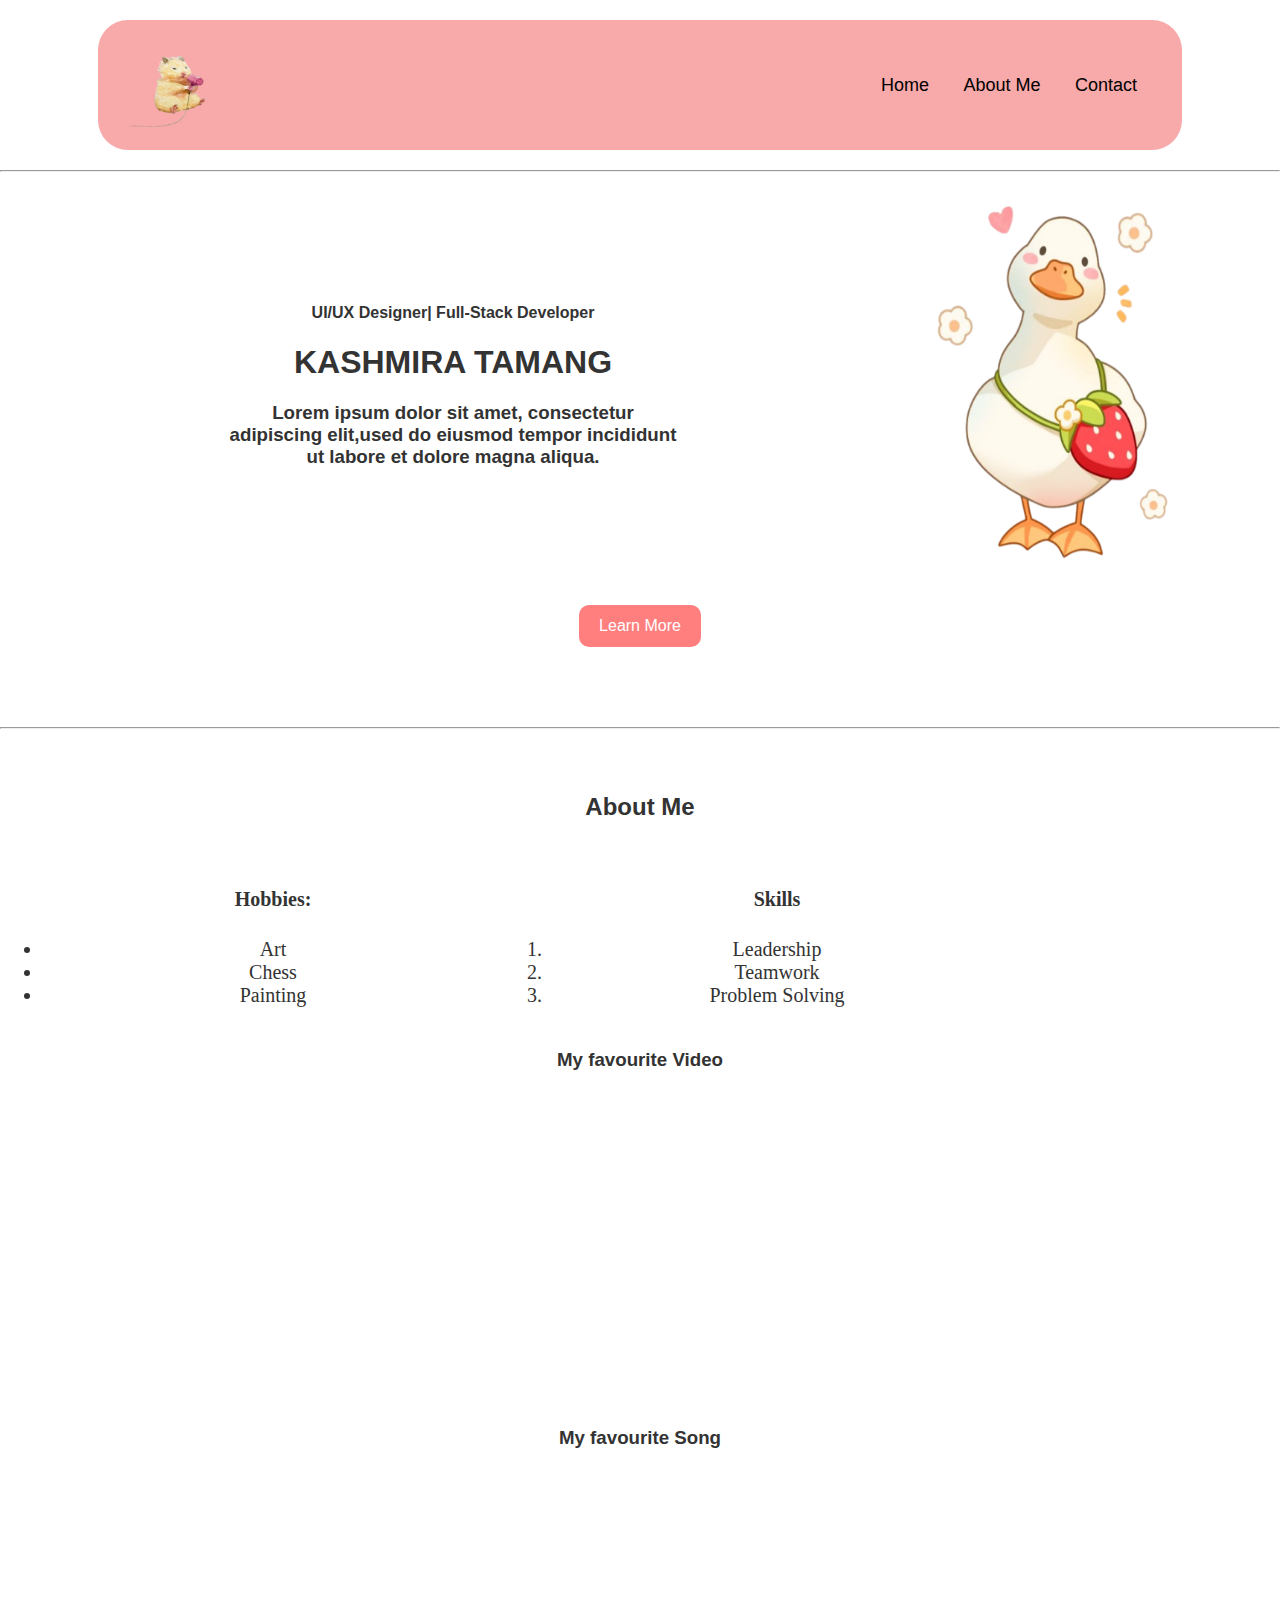
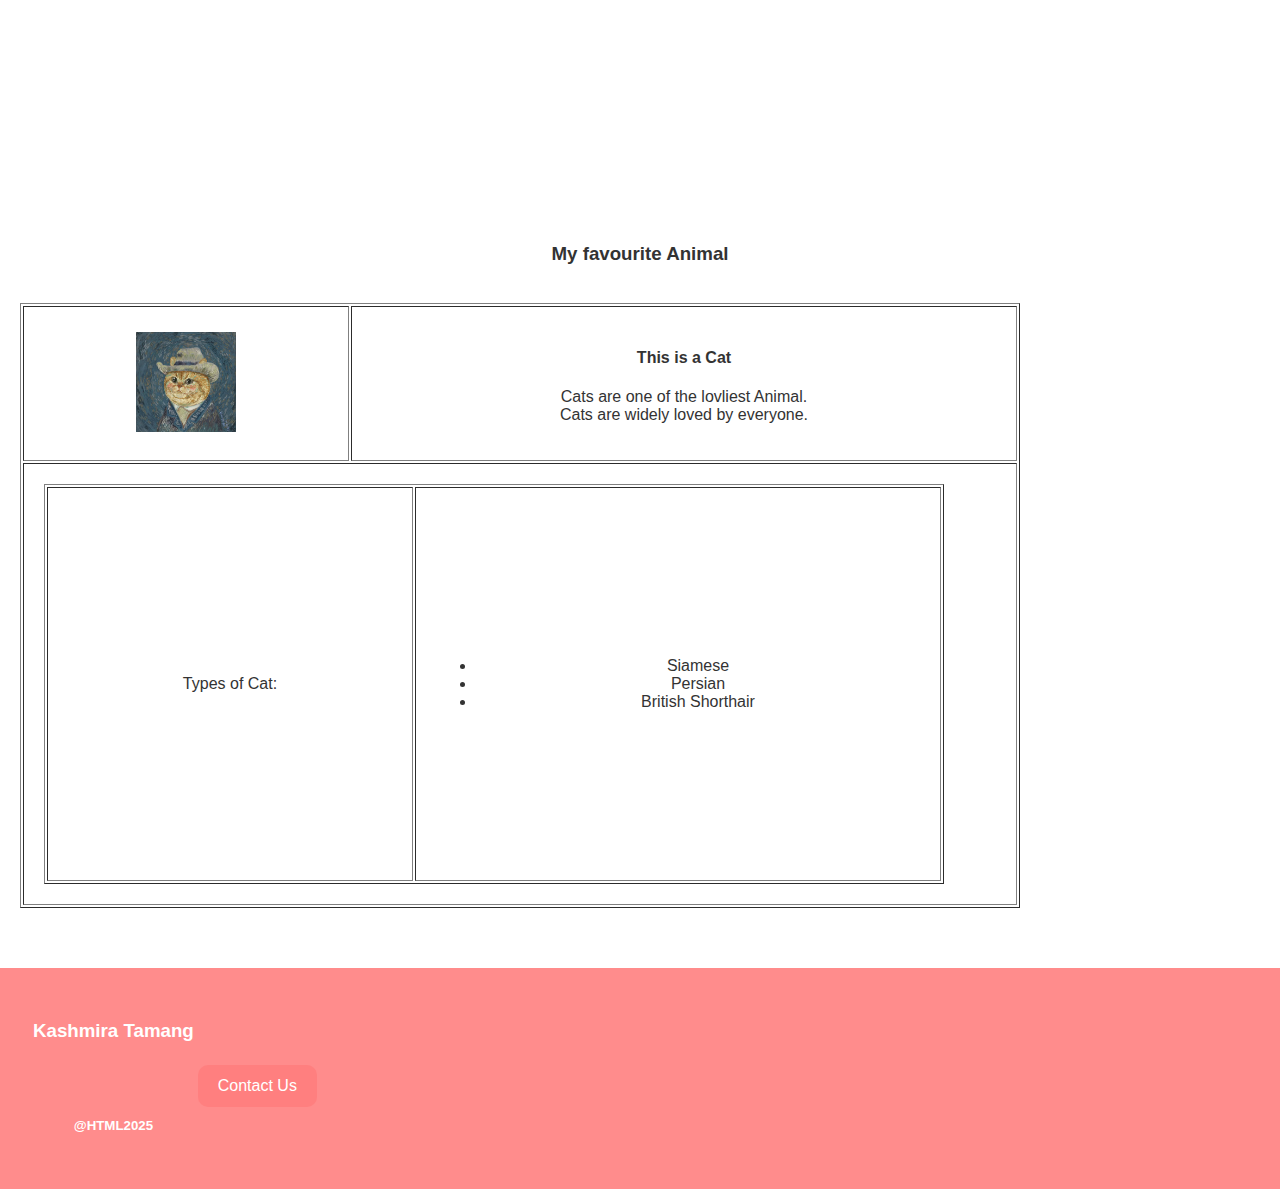
<file: index.html>
<!DOCTYPE html>
<html lang="en">
<head>
    <meta charset="UTF-8">
    <meta name="viewport" content="width=device-width, initial-scale=1.0">
    <meta name="description" content="This is a porfolio landing page">
    <title>HTML CSS</title>
    <meta keywords="CSS, HTML, Portfolio, Landing Page"> 
    <link rel="stylesheet" href="style.css">   
</head>
<body >
    <header>
        <section class="navbar">
            <img src="image-removebg-preview.png" alt="logo" width="100" height="100">
            <div id="navbar">
                
                <a href="index.html">Home</a>
                <a href="#Aboutme">About Me</a>
                <a href="contact1.html">Contact</a>
              </div>

        </section>
    </header> 
    <hr>
    <body1>
        <table>
            <tr>
                <td width="900" height="400">
                    <h4>
                        UI/UX Designer| Full-Stack Developer 
                    </h4>
                    <h1>
                        KASHMIRA TAMANG
                    </h1>
                    <h3>
                        Lorem ipsum dolor sit amet, consectetur<br> adipiscing elit,used do eiusmod tempor incididunt<br> ut labore et dolore magna aliqua.

                    </h3>
                    
                </td>
                <td height="300" width="200">
                    <img src="image 1.png" alt="Kashmira Tamang" width="300" height="400">
                </td>
            </tr> 
        </table>
        <button><a href="index1.html">Learn More</a></button>
        <br>
        <br>
        <br><br><br>
       
        <hr>
        <br>
        <br>
        <section class="Aboutme">
            <h2>About Me</h2>
            <div style="display: inline-flex"  align="center" width="300" height="300"></div>

            <table class="aboutme" align="centre">
                <tr>
                    <td width="500" colspan="30" padding="40px" rowspan="30">
                        <ul>
                            <h4>Hobbies:</h2>
                            <li>Art</li>
                            <li>Chess</li>
                            <li>Painting</li>
                        </ul>
                    </td>
                    <td width="500" padding="40px 40px" colspan="30px" rowspan="30px" >
                        <ol>
                            <h4>Skills</h4>
                            <li>Leadership</li>
                            <li>Teamwork</li>
                            <li>Problem Solving</li>
                        </ol>
                    </td>

                </tr>

            </table>
             
            </div>
            
            <!-- <table>
                <tr>
                    <td>
                        <ul>
                            <h4>Hobbies:</h2>
                            <li>Art</li>
                            <li>Chess</li>
                            <li>Painting</li>
                        </ul>
                    </td>
                    <td>
                        <ol>
                            <h4>Skills</h4>
                            <li>Leadership</li>
                            <li>Teamwork</li>
                            <li>Problem Solving</li>
                        </ol>
                    </td>

                </tr>

            </table> -->
            <section class="Favourites">
                <h3>My favourite Video</h3>
                <iframe width="560" height="315" src="https://www.youtube.com/embed/gsyha_CeetM?si=C2eGaYQBYMj9ujHd" title="YouTube video player" frameborder="0" allow="accelerometer; autoplay; clipboard-write; encrypted-media; gyroscope; picture-in-picture; web-share" referrerpolicy="strict-origin-when-cross-origin" allowfullscreen></iframe>
                <br>
                <h3>My favourite Song</h3>
                <iframe style="border-radius:12px" src="https://open.spotify.com/embed/track/5sdQOyqq2IDhvmx2lHOpwd?utm_source=generator" width="100%" height="352" frameBorder="0" allowfullscreen="" allow="autoplay; clipboard-write; encrypted-media; fullscreen; picture-in-picture" loading="lazy" autoplay></iframe>
                <br>
                <h3>My favourite Animal</h3>
                <section class="table" align="centre">
                    <table border="1" align="centre" height="300" width="1000"  padding="30" cellspacing="2" cellpadding="20">
                        <tr>
                            <td>
                                <img src="cat.jpg" alt="cat" width="100" height="100">  

                            </td>
                            <td>
                                <h4>This is a Cat</h4>
                                <p>Cats are one of the lovliest Animal.<br>Cats are widely loved by everyone.</p>
                            </td>
                            <tr>
                                <td colspan="20">
                                    <table border="1" align="centre" height="400" width="900"  padding="30" cellspacing="2" cellpadding="20">
                                        <tr>
                                            <td>
                                                Types of Cat:
                                            </td>
                                            <td colspan="10">
                                                <ul>
                                                    <li>Siamese</li>
                                                    <li>Persian</li>
                                                    <li>British Shorthair</li>
                                                </ul>
                                            </td>
                                        </tr>
                                    </table>

                            </tr>
                            
                            </td>
                            
                        </tr>
                        
                    </table>
                </section>
            </section>


        </section>

    </body1>   
    <footer>
        <section class="contact">
            <table>
                <td colspan="50">
                    <h3>Kashmira Tamang</h3>
                    <br>
                    <br>
                    <h5>@HTML2025</h5>
                </td>
                
                <td>
                    <button><a href="contact1.html">Contact Us</a></button>
                </td>
            </table>
        </section>
    </footer>
        
    
    
</body>
</html>
</file>
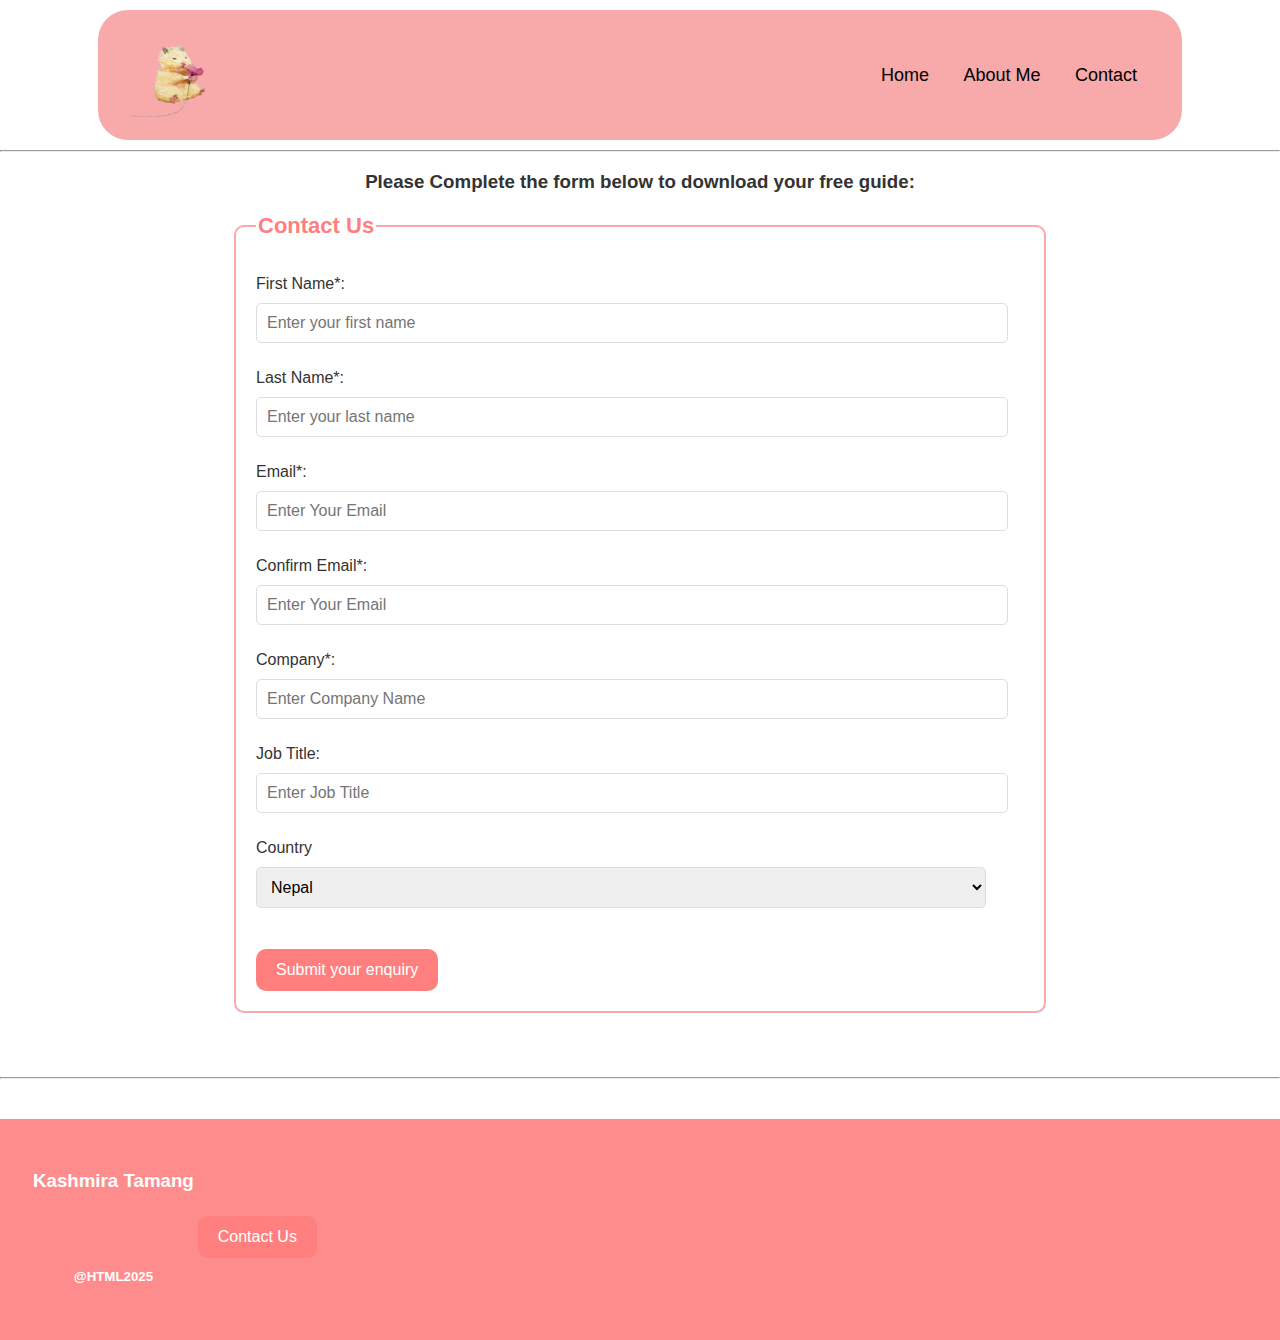
<file: contact1.html>
<!DOCTYPE html>
<html lang="en">
<head>
    <meta charset="UTF-8">
    <meta name="viewport" content="width=device-width, initial-scale=1.0">
    <link rel="stylesheet" href="contact.css">
    <title>Contact Page</title>
</head>

<body>
    <header>
        <section class="navbar">
            <img src="image-removebg-preview.png" alt="logo" width="100" height="100">
            <div id="navbar">
                
                <a href="index1.html">Home</a>
                <a href="index1.html">About Me</a>
                <a href="contact1.html">Contact</a>
              </div>
    </header>
    <hr>
    <body>
        <h3>Please Complete the form below to download your free guide:</h3>
        <fieldset>
            <legend> Contact Us
    
            </legend>
            <form action ="mailto:kashmira.kr63@gmail.com" method="post" enctype="text/plain">
                <p>
                    <label for="firstname">First Name*:</label> 
                    <input type="text" placeholder="Enter your first name" id="name"" name="email" required>
                </p>    
                <p>
                    <label for="lastname">Last Name*:</label> 
                    <input type="text" placeholder="Enter your last name" id="name"  name="email" required>
                </p>    
                <p>
                    <label for="email">Email*:</label>
                    <input type="email" placeholder="Enter Your Email" id="email"  name="email" required>
                </p>    
                <p>
                    <label for="Confirm email">Confirm Email*:</label>
                    <input type="email" placeholder="Enter Your Email" id="email"  name="email" required>
                </p>    

                <p>
                    <label for="company">Company*:</label>
                    <input type="text" placeholder="Enter Company Name" id="name"  name="email" required>
                </p>   
                <p>
                    <label for="Jobtitle">Job Title:</label>
                    <input type="text" placeholder="Enter Job Title" id="name"  name="email">
                </p>    
            
                    
                </p>
                <p>
                    <label for="country">Country </label>
                    <select name="country" id="country">
                        <option value="nepal">Nepal</option>
                        <option value="usa">USA</option>
                        <option value="uk">UK</option>
                        <option value="canada">Canada</option>
                    </select>
                </p>
                <section class="button">
                    <button type="submit">Submit your enquiry</button>
                </section>
    
            </form>
            
        </fieldset>
    </body>
    <br>
    <br>
    <line>
        <hr>
        <footer>
            <section class="contact">
                <table>
                    <td colspan="50">
                        <h3>Kashmira Tamang</h3>
                        <br>
                        <br>
                        <h5>@HTML2025</h5>
                    </td>
                    
                    <td>
                        <button>Contact Us</button>
                    </td>
                </table>
            </section>
        </footer>
    
    </line>
    </footer>
    
</body>

</html>
</file>
<file: style.css>
body {
    font-family: 'Poppins', sans-serif;
    margin: 0;
    padding: 0;
    background-color: #fff;
    color: #333;
    text-align: center;
}


.navbar {
    display: flex;
    align-items: center;
    justify-content: space-between;
    background-color: #f8a9a9;
    padding: 15px 30px;
    border-radius: 30px;
    max-width: 80%;
    margin: 20px auto;
}

.navbar a {
    color: black;
    text-decoration: none;
    margin: 0 15px;
    font-size: 18px;
}

.navbar a:hover {
    text-decoration: underline;
}

button {
    display: inline-block;
    padding: 12px 20px;
    background-color: #ff7f7f;
    color: white;
    border: none;
    border-radius: 10px;
    cursor: pointer;
    font-size: 16px;
    margin-top: 15px;
}

button:hover{
    background-color: #ef7676;
}
button a{
    text-decoration: none;
    color: white;
}

.tbody{
    justify-content: center;
    align-items: center;
    padding: 20px;
    flex-wrap: wrap;
    grid: 1fr 1fr 1fr;
    border-radius: 90px;
    margin: 0%;
    column-span: all;
    row-gap: 40px;
}


.aboutme{
    font-family: "Poppins";
    font-size: 20px;
    align-content: center;
    justify-items: center;
    margin: 0%;
    padding: 0%;
    column-span: all;
    row-gap: 5px;
    column-width: auto;
    text-align:center;

}

.h3{
        font-family: "Poppins";
        font-size: 30px;
        align-content: space-around;
}
.table{
    display: grid;
    grid-template-columns: 1fr 1fr 1fr;
    grid-gap: 20px;
    padding: 20px;
    margin: 0%;
    column-span: all;
    row-gap: 40px;
}

footer {
    background-color: #ff8c8c;
    color: white;
    text-align: center;
    padding: 30px;
    margin-top: 40px;
}

.footer-name {
    font-size: 20px;
    font-weight: bold;
}


.contact-btn {
    display: inline-block;
    padding: 10px 20px;
    background-color: white;
    color: black;
    border-radius: 10px;
    font-weight: bold;
    text-decoration: none;
    margin-top: 10px;
}

.contact-btn:hover {
    background-color: #f0f0f0;
}
</file>
<file: contact.css>
body {
    font-family: 'Poppins', sans-serif;
    margin: 0;
    padding: 0;
    background-color: #fff;
    color: #333;
    text-align: center;
}


.navbar {
    display: flex;
    align-items: center;
    justify-content: space-between;
    background-color: #f8a9a9;
    padding: 15px 30px;
    border-radius: 30px;
    max-width: 80%;
    margin: 10px auto;
}

.navbar a {
    color: rgb(0, 0, 0);
    text-decoration: beige;
    margin: 0 15px;
    font-size: 18px;
} 

.navbar a:hover {
    text-decoration: underline;
}


fieldset {
    border: 2px solid #f8a9a9;
    border-radius: 10px;
    padding: 20px;
    max-width: 60%;
    margin: 20px auto;
    text-align: left;
}

legend {
    font-size: 22px;
    font-weight: bold;
    color: #ff7f7f;
}

input, select {
    width: 95%;
    padding: 10px;
    margin: 10px 0;
    border: 1px solid #ddd;
    border-radius: 5px;
    font-size: 16px;
}

button {
    display: inline-block;
    padding: 12px 20px;
    background-color: #ff7f7f;
    color: white;
    border: none;
    border-radius: 10px;
    cursor: pointer;
    font-size: 16px;
    margin-top: 15px;
}

button:hover {
    background-color: #e56f6f;
}


footer {
    background-color: #ff8c8c;
    color: white;
    table-layout: inherit;
    text-align: center;
    padding: 30px;
    margin-top: 40px;
}

.footer-name {
    font-size: 20px;
    font-weight: bold;
}

.contact-btn {
    display: inline-block;
    padding: 10px 20px;
    background-color: white;
    color: black;
    border-radius: 10px;
    font-weight: bold;
    text-decoration: none;
    margin-top: 10px;
}

.contact-btn:hover {
    background-color: #f0f0f0;
}
</file>
